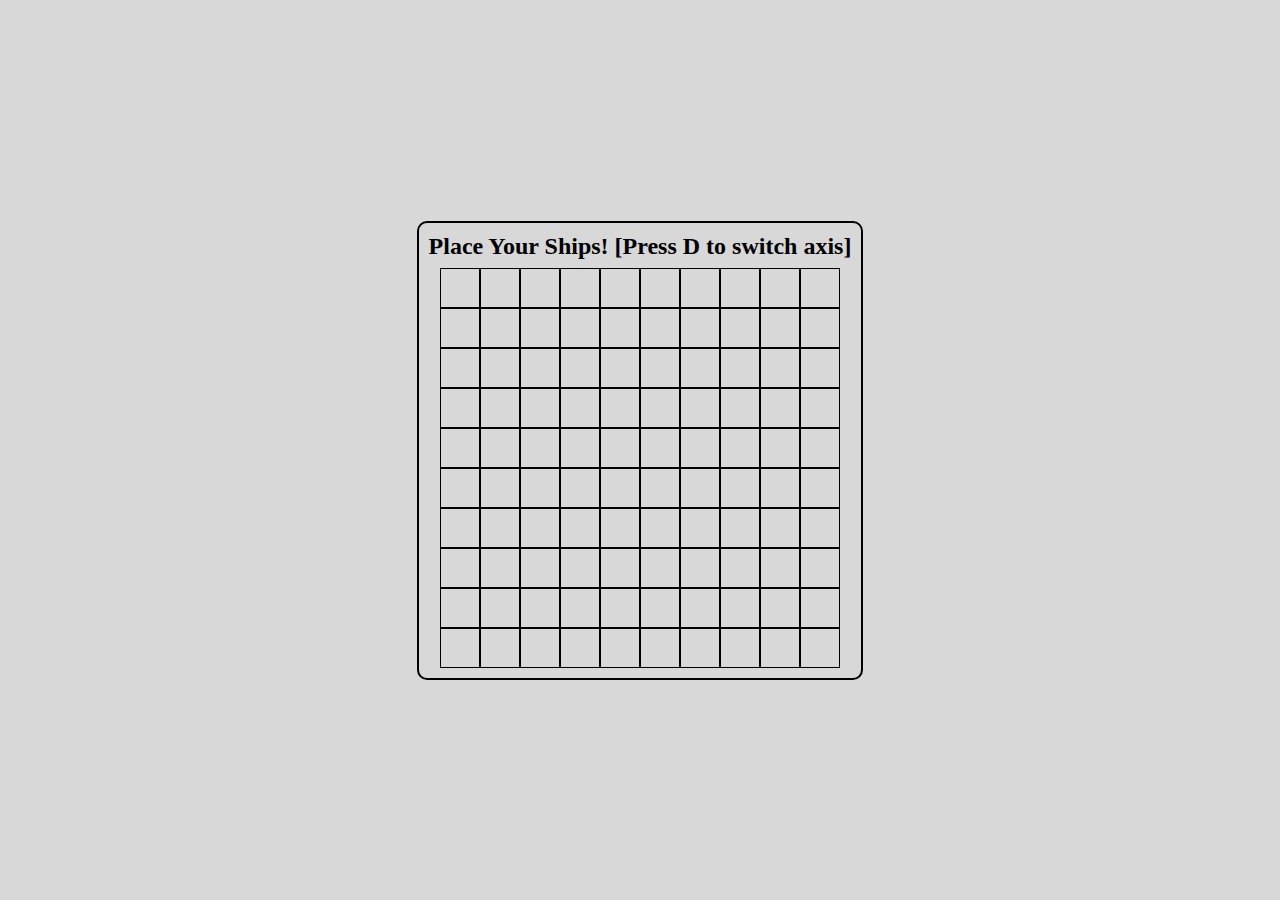
<file: index.html>
<!doctype html><html lang="en"><head><meta charset="UTF-8"/><meta name="viewport" content="width=device-width,initial-scale=1"/><title>Battleship</title><script defer="defer" src="main.js"></script></head><body><div class="container"><div class="game"><h1>Place Your Ships! [Press D to switch axis]</h1><div class="boards"><div id="player-board" class="board player"><div class="cell" data-index="0"></div><div class="cell" data-index="1"></div></div><div id="computer-board" class="board computer"></div></div></div></div></body></html>
</file>
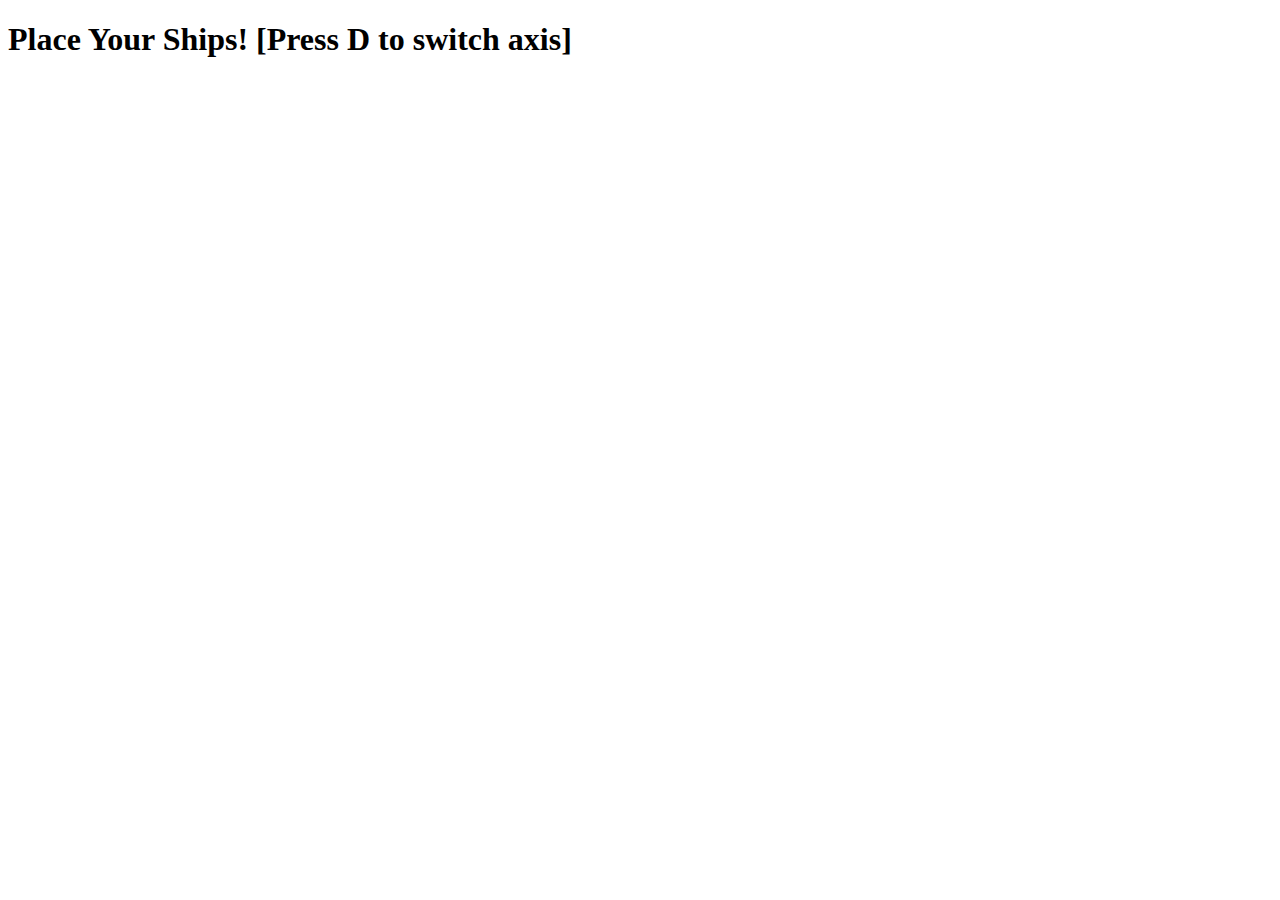
<file: src/template.html>
<!doctype html>
<html lang="en">
  <head>
    <meta charset="UTF-8" />
    <meta name="viewport" content="width=device-width, initial-scale=1.0" />
    <title>Battleship</title>
  </head>
  <body>
    <div class="container">
      <div class="game">
        <h1>Place Your Ships! [Press D to switch axis]</h1>
        <div class="boards">
          <div id="player-board" class="board player">
            <div class="cell" data-index="0"></div>
            <div class="cell" data-index="1"></div>
          </div>
          <div id="computer-board" class="board computer"></div>
        </div>
      </div>
    </div>
  </body>
</html>
</file>
